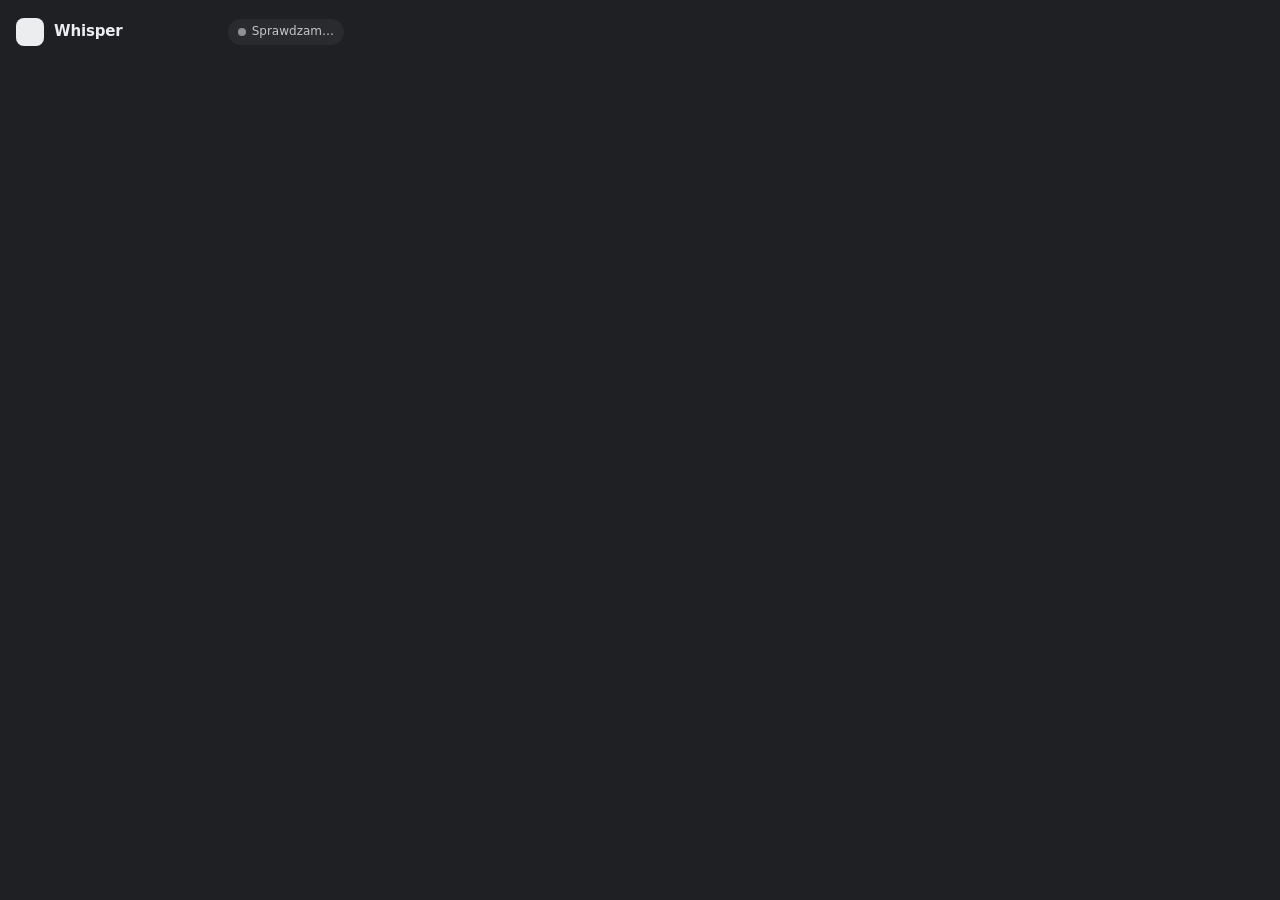
<file: extension/popup.html>
<!DOCTYPE html>
<html lang="pl">
<head>
  <meta charset="utf-8">
  <title>Whisper</title>
  <link rel="stylesheet" href="popup.css">
</head>
<body>
<main class="popup">
  <header class="head">
    <span class="logo" data-icon="rec" data-size="18" data-stroke="2.2"></span>
    <span class="brand">Whisper</span>
    <button id="linkPill" class="pill" type="button" aria-controls="pairView" aria-expanded="false">
      <span id="linkLed" class="led"></span><span id="linkText">Sprawdzam…</span>
    </button>
  </header>

  <section id="recovery" class="view" hidden>
    <div class="alert" role="alert">
      <span data-icon="warning" data-size="20"></span>
      <div class="alert-body">
        <span class="alert-title">Końcówka nagrania czeka w Chrome</span>
        <span class="alert-text">Ostatni fragment audio nie dotarł do daemona i jest tylko w pamięci
          rozszerzenia. Pobierz go przed zamknięciem Chrome — nazwa pliku zawiera jego czas w spotkaniu.</span>
      </div>
    </div>
    <div class="steps">
      <button id="exportRecovery" class="btn btn-primary" type="button">
        <span data-icon="download" data-size="18" data-stroke="2.2"></span>Pobierz końcówkę (WAV)
      </button>
      <button id="clearRecovery" class="btn btn-outline" type="button" disabled aria-describedby="clearHint">
        <span data-icon="trash" data-size="18"></span>Usuń kopię z bufora
      </button>
      <p id="clearHint" class="small muted status-line">Aktywne po pobraniu i sprawdzeniu pliku.</p>
    </div>
  </section>

  <section id="pairView" class="view" hidden>
    <div class="intro">
      <h1>Połącz z tym komputerem</h1>
      <p class="muted">Rozszerzenie rozmawia tylko z lokalnym daemonem. Sparuj je raz — potem nagrywasz jednym kliknięciem.</p>
    </div>
    <div class="steps">
      <div class="card step">
        <div class="step-head"><span class="step-num" aria-hidden="true">1</span>Uruchom w Terminalu</div>
        <div class="code">
          <code id="pairCommand"></code>
          <button id="copyPair" class="icon-btn" type="button" aria-label="Kopiuj polecenie" data-icon="copy" data-size="16"></button>
        </div>
      </div>
      <div class="card step">
        <div class="step-head"><span class="step-num" aria-hidden="true">2</span><label for="pairSecret">Wklej klucz parowania</label></div>
        <p class="small muted step-note">Polecenie skopiowało go do schowka.</p>
        <input id="pairSecret" class="field" type="password" autocomplete="off" spellcheck="false" placeholder="Klucz z Terminala">
      </div>
    </div>
    <button id="savePair" class="btn btn-primary" type="button">Połącz</button>
    <p id="pairStatus" class="small muted status-line" role="status"></p>
    <p class="small muted footnote"><span data-icon="lock" data-size="14"></span>Klucz zostaje w Chrome, połączenie tylko z localhost.</p>
  </section>

  <section id="offline" class="view" hidden>
    <div class="card step">
      <div class="step-head"><span data-icon="info" data-size="18"></span>Daemon nie odpowiada</div>
      <div class="code">
        <code>whisper-daemon restart</code>
        <button id="copyRestart" class="icon-btn" type="button" aria-label="Kopiuj polecenie" data-icon="copy" data-size="16"></button>
      </div>
    </div>
  </section>

  <section id="readyView" class="view" hidden>
    <div class="card meeting">
      <span class="meeting-icon" data-icon="camera" data-size="20"></span>
      <span class="meeting-text">
        <span id="targetTitle" class="meeting-title">Google Meet</span>
        <span id="targetSub" class="small muted">Google Meet · ta karta</span>
      </span>
    </div>
    <button id="recordBtn" class="btn btn-record" type="button">
      <span id="recordGlyph" data-icon="rec" data-size="22" data-stroke="2"></span>
      <span id="recordLabel" class="label">Nagraj spotkanie</span>
      <span id="recordKbd" class="kbd" hidden></span>
    </button>
    <div id="summary" class="card-list" hidden>
      <div class="card-head">
        <span>Nagram</span>
        <button id="openMeet" class="link" type="button" hidden>Zmień w Meet<span data-icon="chevRight" data-size="14" data-stroke="2"></span></button>
      </div>
      <div class="row"><span data-icon="me" data-size="18"></span><span class="row-label">Ty</span><span id="sumMic" class="row-value"></span></div>
      <div class="row"><span data-icon="people" data-size="18"></span><span class="row-label">Uczestnicy</span><span id="sumTab" class="row-value"></span></div>
      <div class="row"><span data-icon="lang" data-size="18"></span><span class="row-label">Język</span><span id="sumLang" class="row-value"></span></div>
      <div class="row"><span data-icon="doc" data-size="18"></span><span class="row-label">Zapis</span><span id="sumSave" class="row-value"></span></div>
    </div>
  </section>

  <section id="liveView" class="view" hidden>
    <div class="live-head">
      <span id="liveChip" class="chip"><span id="liveLed" class="led led-rec"></span><span id="liveState">Nagrywanie</span></span>
      <span id="liveTitle" class="live-title small muted"></span>
    </div>
    <div id="timer" class="timer" role="timer">00:00</div>
    <div class="card sources">
      <div class="source" data-src="mic">
        <span data-icon="me" data-size="20"></span>
        <span class="source-text"><span class="source-name">Ty</span>
          <span class="small muted">Mikrofon · <span class="source-status">…</span></span></span>
        <span class="meter" aria-hidden="true"><i></i><i></i><i></i><i></i><i></i></span>
      </div>
      <div class="source" data-src="browser">
        <span data-icon="people" data-size="20"></span>
        <span class="source-text"><span class="source-name">Uczestnicy</span>
          <span class="small muted">Dźwięk z Meet · <span class="source-status">…</span></span></span>
        <span class="meter" aria-hidden="true"><i></i><i></i><i></i><i></i><i></i></span>
      </div>
    </div>
    <div class="pair-btns">
      <button id="pauseBtn" class="btn btn-tonal" type="button"><span id="pauseGlyph" data-icon="pause" data-size="18" data-stroke="2.6"></span><span id="pauseLabel">Pauza</span></button>
      <button id="stopBtn" class="btn btn-stop" type="button"><span data-icon="stop" data-size="16"></span>Zakończ i zapisz</button>
    </div>
    <div class="card">
      <div class="card-head"><span>Transkrypcja na żywo</span></div>
      <div id="transcript" class="transcript" aria-live="polite">
        <p id="transcriptEmpty" class="muted">Tekst pojawi się po pierwszym fragmencie.</p>
      </div>
    </div>
    <p id="diarNote" class="small muted note" hidden><span data-icon="diar" data-size="16"></span><span id="diarText"></span></p>
  </section>

  <p id="error" class="error" role="alert" hidden></p>
</main>
<script src="wd-logic.js"></script>
<script src="wd-icons.js"></script>
<script src="popup.js"></script>
</body>
</html>
</file>
<file: extension/popup.css>
:root {
  color-scheme: dark;
  --bg: #1F2023;
  --card: #2A2B2F;
  --card-2: #33353A;
  --well: #17181A;
  --line: #3A3C40;
  --text: #ECEDEE;
  --text-2: #C4C7C5;
  --text-3: #A8ACB0;
  --blue: #A8C7FA;
  --on-blue: #062E6F;
  --red: #CC3A2F;
  --red-hover: #D7473C;
  --stop: #8C1D18;
  --on-stop: #FFDAD6;
  --rec-chip: #4A1C18;
  --on-rec-chip: #FFB4AB;
  --amber: #FCC934;
  --amber-bg: #39301A;
  --on-amber-bg: #FFE08A;
  --amber-text: #E8DDBF;
  --ok: #6DD58C;
  --bad: #FF8A80;
  --rest: #5F6368;
}

* { box-sizing: border-box; }
html, body { margin: 0; background: var(--bg); }
body {
  width: 360px;
  color: var(--text);
  font: 13px/1.45 system-ui, -apple-system, "Segoe UI", sans-serif;
}
button, input { font: inherit; color: inherit; }
button { border: none; margin: 0; cursor: pointer; }
button:disabled { cursor: default; }
button:focus-visible, input:focus-visible, a:focus-visible {
  outline: 2px solid var(--blue);
  outline-offset: 2px;
}
[hidden] { display: none !important; }
p { margin: 0; }
svg { flex: none; }

.popup { padding: 16px; display: flex; flex-direction: column; gap: 16px; }
.view { display: flex; flex-direction: column; gap: 16px; }

/* Header */
.head { display: flex; align-items: center; gap: 10px; height: 32px; }
.logo { width: 28px; height: 28px; border-radius: 8px; background: var(--text); color: var(--bg);
  display: flex; align-items: center; justify-content: center; }
.brand { flex: 1; font-size: 15px; font-weight: 600; letter-spacing: -.01em; }
.pill { display: inline-flex; align-items: center; gap: 6px; height: 26px; padding: 0 10px;
  border-radius: 13px; background: var(--card); color: var(--text-2); font-size: 12px; }
.pill:hover { background: var(--card-2); }
.led { width: 8px; height: 8px; border-radius: 4px; flex: none; background: #8E918F; }
.led-ok { background: var(--ok); }
.led-warn { background: var(--amber); }
.led-bad { background: var(--bad); }
.led-rec { background: #FF6B5E; }

/* Cards and rows */
.card { padding: 14px; border-radius: 12px; background: var(--card); }
.card-list { padding: 8px 14px 10px; border-radius: 12px; background: var(--card); }
.card-head { display: flex; align-items: center; height: 28px; font-size: 12px; font-weight: 500;
  color: var(--text-3); }
.card-head span { flex: 1; }
.row { display: flex; align-items: center; gap: 10px; min-height: 34px; }
.row > svg { color: var(--text-2); }
.row-label { flex: 1; min-width: 0; }
.row-value { color: var(--text-3); text-align: right; white-space: nowrap; overflow: hidden;
  text-overflow: ellipsis; max-width: 190px; }
.muted { color: var(--text-3); }
.small { font-size: 12px; line-height: 17px; }

.meeting { display: flex; align-items: center; gap: 12px; }
.meeting-icon { width: 40px; height: 40px; flex: none; border-radius: 10px; background: #3A3C40;
  color: var(--text); display: flex; align-items: center; justify-content: center; }
.meeting-text { min-width: 0; display: flex; flex-direction: column; gap: 2px; }
.meeting-title { font-size: 14px; font-weight: 500; white-space: nowrap; overflow: hidden;
  text-overflow: ellipsis; }

/* Buttons */
.btn { height: 44px; padding: 0 16px; border-radius: 22px; display: inline-flex; align-items: center;
  justify-content: center; gap: 8px; font-size: 14px; font-weight: 500; white-space: nowrap; }
.btn-primary { background: var(--blue); color: var(--on-blue); font-weight: 600; }
.btn-primary:hover:not(:disabled) { filter: brightness(1.06); }
.btn-tonal { background: var(--card-2); color: var(--text); }
.btn-tonal:hover { background: #3C3E43; }
.btn-stop { background: var(--stop); color: var(--on-stop); }
.btn-stop:hover { background: #9C2721; }
.btn-outline { background: transparent; color: var(--text-2); box-shadow: inset 0 0 0 1px #4A4C50; }
.btn-outline:disabled { color: #8E9196; }
.btn-record { height: 52px; padding: 0 12px 0 18px; border-radius: 26px; background: var(--red);
  color: #FFFFFF; font-size: 15px; font-weight: 600; justify-content: flex-start; gap: 10px; }
.btn-record:hover:not(:disabled) { background: var(--red-hover); }
.btn-record:disabled { background: var(--card-2); color: var(--text-2); }
.btn-record .label { flex: 1; text-align: left; }
.kbd { padding: 3px 8px; border-radius: 8px; background: rgba(255,255,255,.18); font-size: 12px; font-weight: 500; }
.btn-record:disabled .kbd { display: none; }
.pair-btns { display: grid; grid-template-columns: repeat(2, minmax(0, 1fr)); gap: 8px; }
.link { display: inline-flex; align-items: center; gap: 2px; background: none; padding: 0;
  color: var(--blue); font-size: 12px; font-weight: 500; }
.link:hover { color: #D3E3FD; }
.icon-btn { width: 32px; height: 32px; flex: none; border-radius: 8px; background: var(--card);
  color: var(--text-2); display: flex; align-items: center; justify-content: center; }
.icon-btn:hover { background: var(--card-2); }

/* Pairing */
h1 { margin: 0; font-size: 18px; line-height: 24px; font-weight: 600; letter-spacing: -.01em; }
.intro { display: flex; flex-direction: column; gap: 6px; }
.steps { display: flex; flex-direction: column; gap: 12px; }
.step { display: flex; flex-direction: column; gap: 10px; }
.step-head { display: flex; align-items: center; gap: 10px; font-size: 14px; font-weight: 500; }
.step-num { width: 22px; height: 22px; border-radius: 11px; background: #3A3C40; display: flex;
  align-items: center; justify-content: center; font-size: 12px; font-weight: 600; }
.step-note { margin: -4px 0 0 32px; }
.code { display: flex; align-items: center; gap: 8px; min-height: 44px; padding: 6px 6px 6px 12px;
  border-radius: 8px; background: var(--well); }
.code code { flex: 1; min-width: 0; font: 12px/17px ui-monospace, "SF Mono", Menlo, monospace;
  overflow-wrap: anywhere; user-select: all; }
.field { height: 40px; width: 100%; padding: 0 12px; border: 1px solid #4A4C50; border-radius: 8px;
  background: var(--well); color: var(--text); }
.field:focus { border-color: var(--blue); outline: none; }
.footnote { display: flex; align-items: center; justify-content: center; gap: 6px; }
.status-line { min-height: 17px; text-align: center; }
.status-line.bad { color: var(--bad); }

/* Recording */
.live-head { display: flex; align-items: center; gap: 10px; height: 24px; }
.live-title { flex: 1; min-width: 0; text-align: right; white-space: nowrap; overflow: hidden;
  text-overflow: ellipsis; }
.chip { display: inline-flex; align-items: center; gap: 6px; height: 24px; padding: 0 10px 0 8px;
  border-radius: 12px; background: var(--rec-chip); color: var(--on-rec-chip); font-size: 12px;
  font-weight: 500; }
.chip.paused { background: var(--amber-bg); color: var(--on-amber-bg); }
.timer { margin-top: -8px; font-size: 44px; line-height: 52px; font-weight: 300; letter-spacing: -.02em;
  font-variant-numeric: tabular-nums; }
.sources { padding: 4px 14px; }
.source { display: flex; align-items: center; gap: 12px; height: 48px; }
.source + .source { border-top: 1px solid var(--line); }
.source > svg { color: var(--text-2); }
.source-text { flex: 1; min-width: 0; display: flex; flex-direction: column; gap: 1px; }
.source-name { font-weight: 500; }
.source.silent > svg, .source.silent .source-status { color: var(--amber); }
.meter { display: inline-flex; align-items: center; gap: 3px; height: 20px; }
.meter i { display: block; width: 4px; height: 4px; border-radius: 2px; background: var(--rest);
  transition: height .25s ease; }
.source.speaking .meter i { background: var(--blue); }
.transcript { display: flex; flex-direction: column; gap: 8px; max-height: 190px; overflow: hidden;
  user-select: text; }
.transcript p { color: var(--text-3); }
.transcript p:last-child { color: var(--text); }
.transcript p:nth-last-child(2) { color: var(--text-2); }
.note { display: flex; align-items: center; gap: 8px; }

/* Alerts */
.alert { display: flex; gap: 12px; padding: 14px; border-radius: 12px; background: var(--amber-bg); }
.alert > svg { color: var(--amber); margin-top: 1px; }
.alert-body { display: flex; flex-direction: column; gap: 6px; min-width: 0; }
.alert-title { font-size: 14px; font-weight: 600; color: var(--on-amber-bg); }
.alert-text { color: var(--amber-text); }
.error { padding: 10px 12px; border-radius: 10px; background: #3B1C1A; color: #FFDAD6; font-size: 12px; }

.spin { animation: spin .9s linear infinite; }
@keyframes spin { to { transform: rotate(360deg); } }
@media (prefers-reduced-motion: reduce) {
  .spin { animation: none; }
  .meter i { transition: none; }
}
</file>
